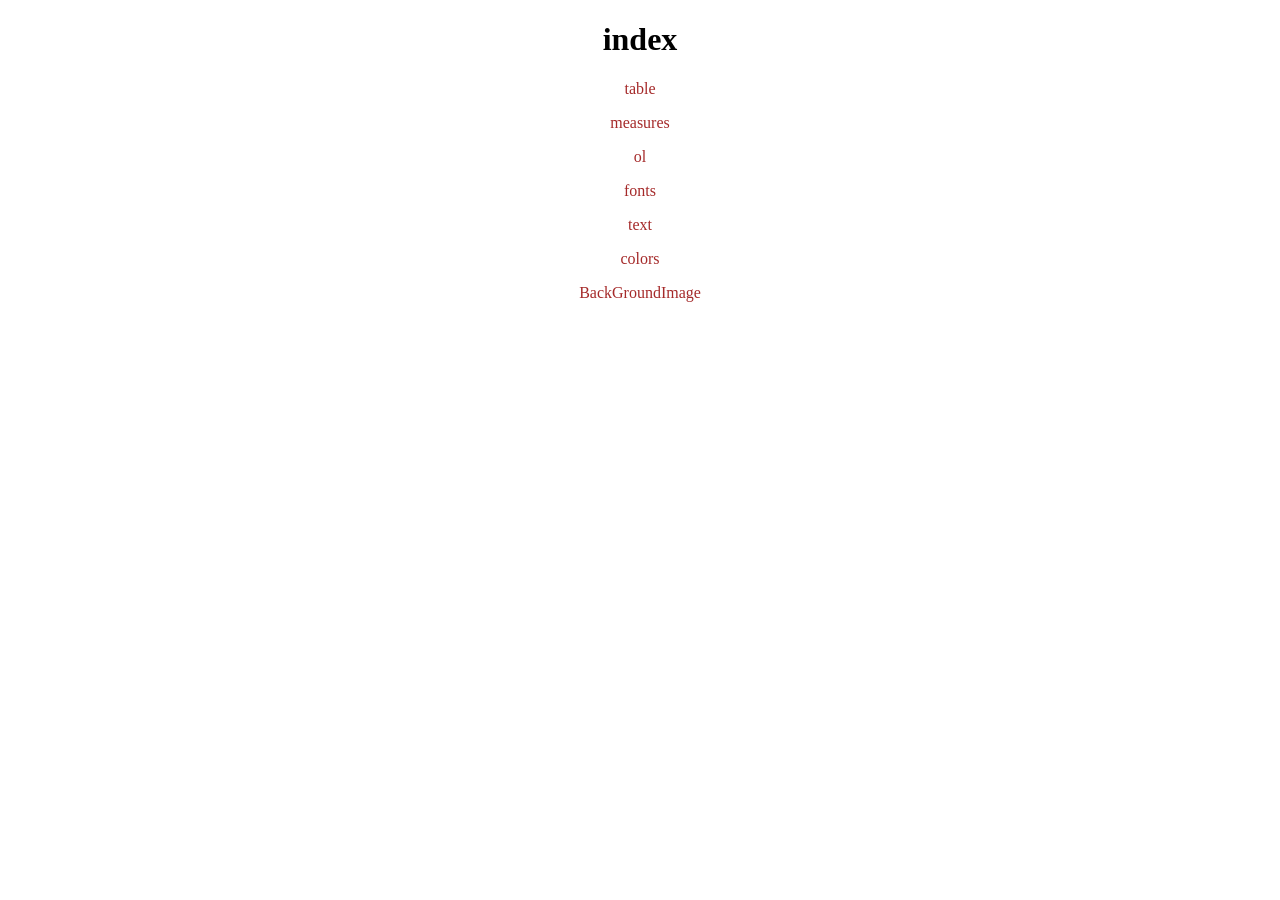
<file: index.html>
<!DOCTYPE html>
<html lang="en">

<head>
    <meta charset="UTF-8">
    <meta name="viewport" content="width=device-width, initial-scale=1.0">
    <title>Document</title>
    <link rel="stylesheet" href="./index.css">
</head>

<body>
    <center>
        <h1>index</h1>
        <p></p>
        <a href="./html/table.html">table</a>
        <p></p>
        <a href="./html/measures.html">measures</a>
        <p></p>
        <a href="./html/ol.html">ol</a>
        <p></p>
        <a href="./html/fonts.html">fonts</a>
        <p></p>
        <a href="./html/text.html">text</a>
        <p></p>
        <a href="./html/colors.html">colors</a>
        <p></p>
        <a href="./html/backGroundImage.html">BackGroundImage</a>
    </center>
</body>

</html>
</file>
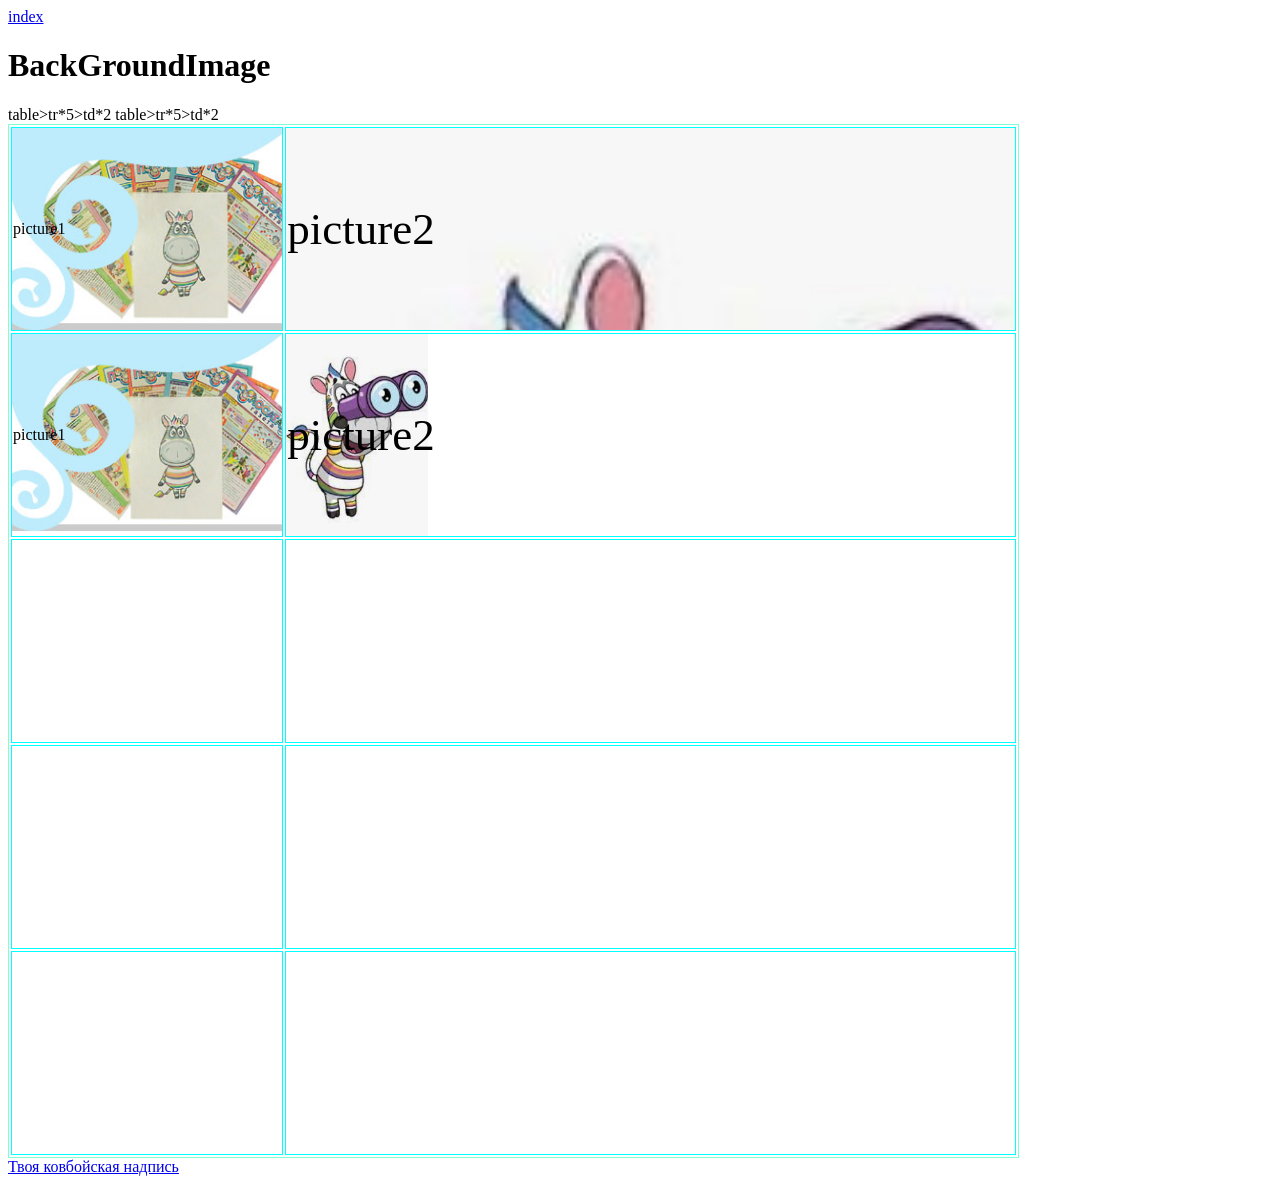
<file: html/backGroundImage.html>
<!DOCTYPE html>
<html lang="en">

<head>
    <meta charset="UTF-8">
    <meta name="viewport" content="width=device-width, initial-scale=1.0">
    <title>Document</title>
    <link rel="stylesheet" href="../css/backGroundImage..css">
</head>

<body>
    <a href="../index.html">index </a>
    <h1>BackGroundImage</h1>
    <p></p>

    table>tr*5>td*2

    <table>
        table>tr*5>td*2
        <tr>
            <td class="picture1">picture1</td>
            <td class="picture2">picture2</td>
        </tr>
        <tr>
            <td class="picture11">picture1</td>
            <td class="picture22">picture2</td>
        </tr>
        <tr>
            <td></td>
            <td></td>
        </tr>
        <tr>
            <td></td>
            <td></td>
        </tr>
        <tr>
            <td></td>
            <td></td>
        </tr>
    </table>


</body>

</html>

<a href="https://rutube.ru" target="_blank" rel="noopener noreferrer">
    Твоя ковбойская надпись
</a>
</file>
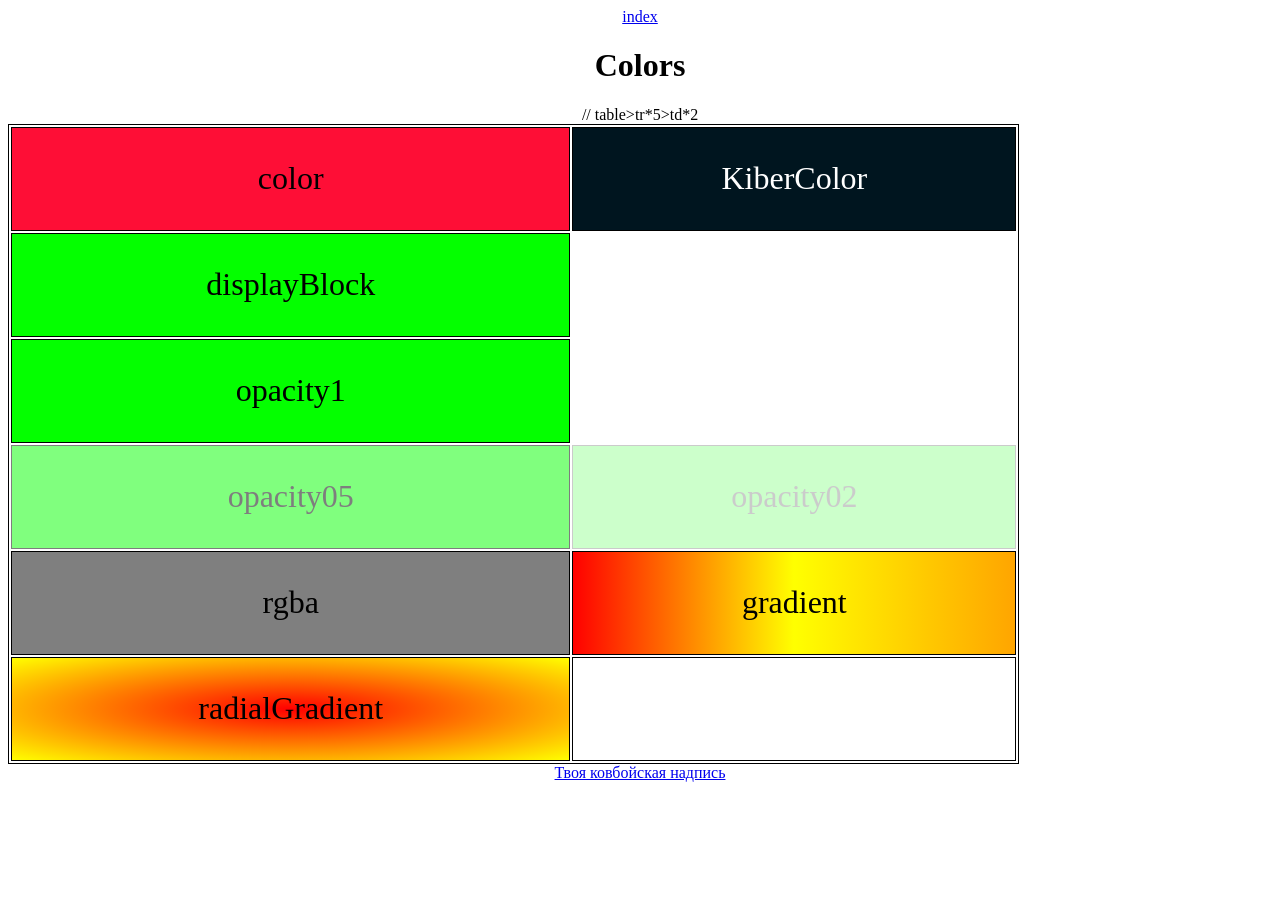
<file: html/colors.html>
<!DOCTYPE html>
<html lang="en">

<head>
    <meta charset="UTF-8">
    <meta name="viewport" content="width=device-width, initial-scale=1.0">
    <title>Document</title>
    <link rel="stylesheet" href="../css/color.css">
</head>

<body>
    <a href="../index.html">index </a>
    <h1>Colors</h1>
    <p></p>

    // table>tr*5>td*2
    <table>
        <tr>
            <td class="color">color</td>
            <td class="color2">KiberColor</td>
        </tr>
        <tr>
            <td class="displayBlock">displayBlock</td>
            <td class="displayNone">displayNone</td>
        </tr>
        <tr>
            <td class='opacity1'>opacity1</td>
            <td class="opacity0">opacity0</td>
        </tr>

        <tr>
            <td class='opacity05'>opacity05</td>
            <td class="opacity02">opacity02</td>
        </tr>

        <tr>
            <td class="rgba">rgba</td>
            <td class="gradient">gradient</td>
        </tr>

        <tr>
            <td class="radialGradient">radialGradient</td>
            <td></td>
        </tr>

    </table>

</body>

</html>

<a href="https://rutube.ru" target="_blank" rel="noopener noreferrer">
    Твоя ковбойская надпись
</a>
</file>
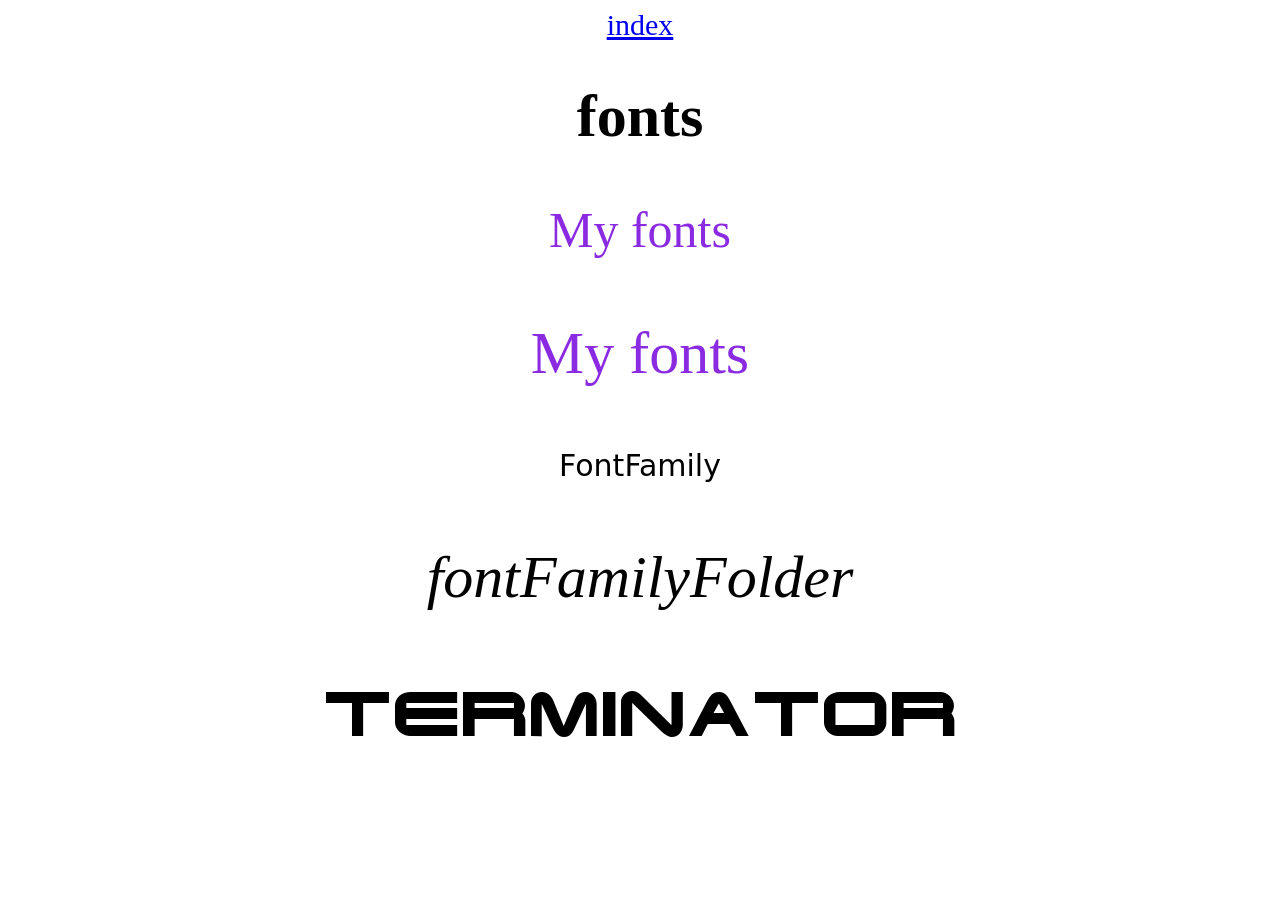
<file: html/fonts.html>
<!DOCTYPE html>
<html lang="en">

<head>
    <meta charset="UTF-8">
    <meta name="viewport" content="width=device-width, initial-scale=1.0">
    <title>Document</title>
    <link rel="stylesheet" href="../css/fonts.css">
</head>

<body style="font-size: 30px;">
    <center>
        <a href="../index.html">index </a>
        <h1>fonts</h1>
        <p></p>
        <p class="bigfont"> My fonts</p>
        <p class="bigfont2"> My fonts</p>
        <P></P>

        <!-- <P></P>
        <P class="size1em">Size 1em</P>
        <P class="size2em">Size 2em</P>
        <P class="size3em">Size 3em</P>
        <p></p>

        <p></p>
        <P class="size1emc">Size 1em</P>
        <P class="size2emc">Size 2em</P>
        <P class="size3emc">Size 3em</P> -->

        <p class="fontfamily"> FontFamily</p>
        <p class="fontFamilyFolder">fontFamilyFolder</p>
        <p class="terminator">TERMINATOR</p>

    </center>




</body>

</html>
</file>
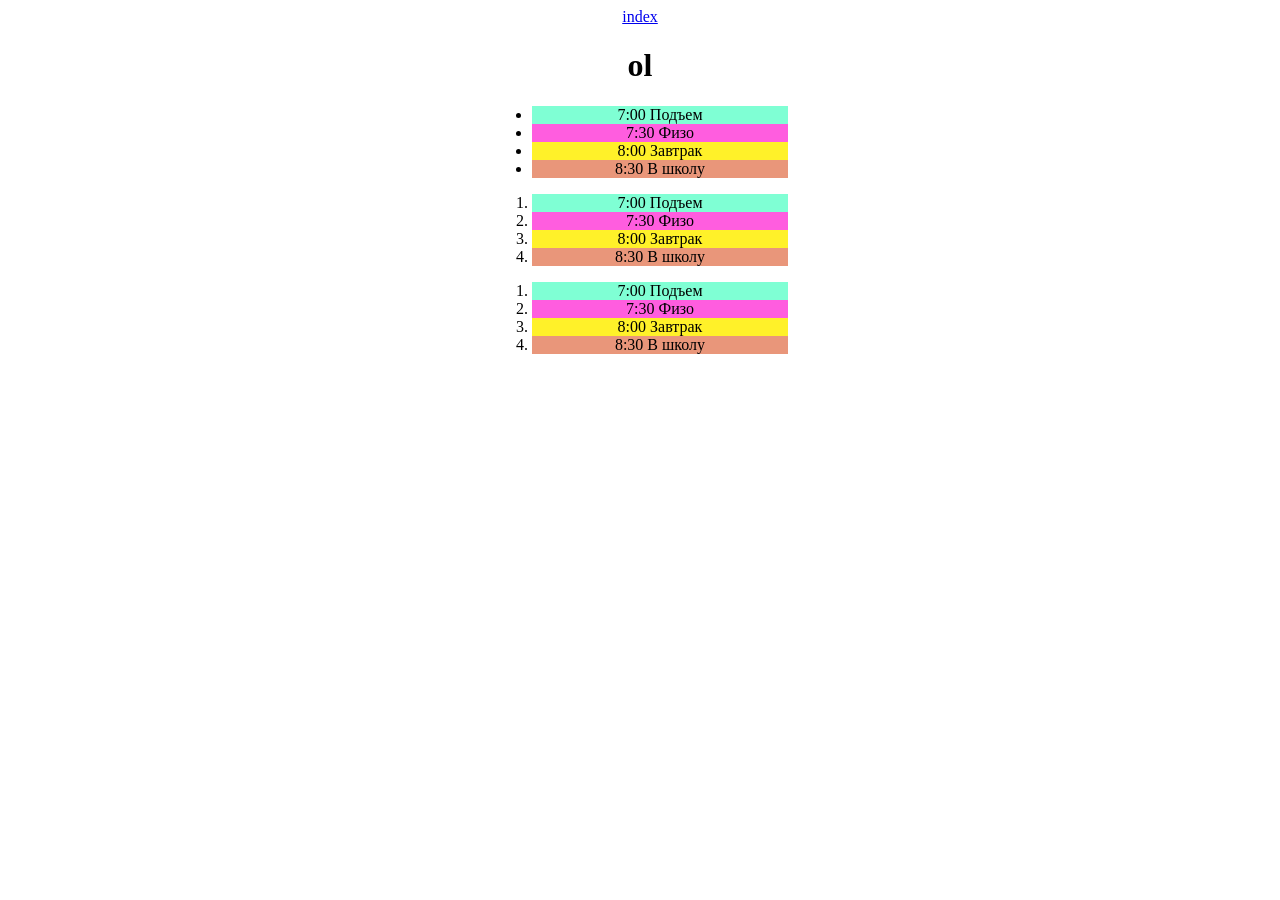
<file: html/ol.html>
<!DOCTYPE html>
<html lang="en">

<head>
    <meta charset="UTF-8">
    <meta name="viewport" content="width=device-width, initial-scale=1.0">
    <title>Document</title>
    <link rel="stylesheet" href="../css/ol.css">
</head>

<body>
    <center>
        <a href="../index.html">index</a>
        <p></p>
        <h1>ol</h1>
        <p></p>

        <ul>
            <li>7:00 Подъем</li>
            <li>7:30 Физо</li>
            <li>8:00 Завтрак</li>
            <li>8:30 В школу</li>
        </ul>

        <ol>
            <li class="odd">7:00 Подъем</li>
            <li class="even">7:30 Физо</li>
            <li class="odd">8:00 Завтрак</li>
            <li class="even">8:30 В школу</li>
        </ol>


        <ol>
            <li>7:00 Подъем</li>
            <li>7:30 Физо</li>
            <li>8:00 Завтрак</li>
            <li>8:30 В школу</li>
        </ol>


    </center>
</body>

</html>
</file>
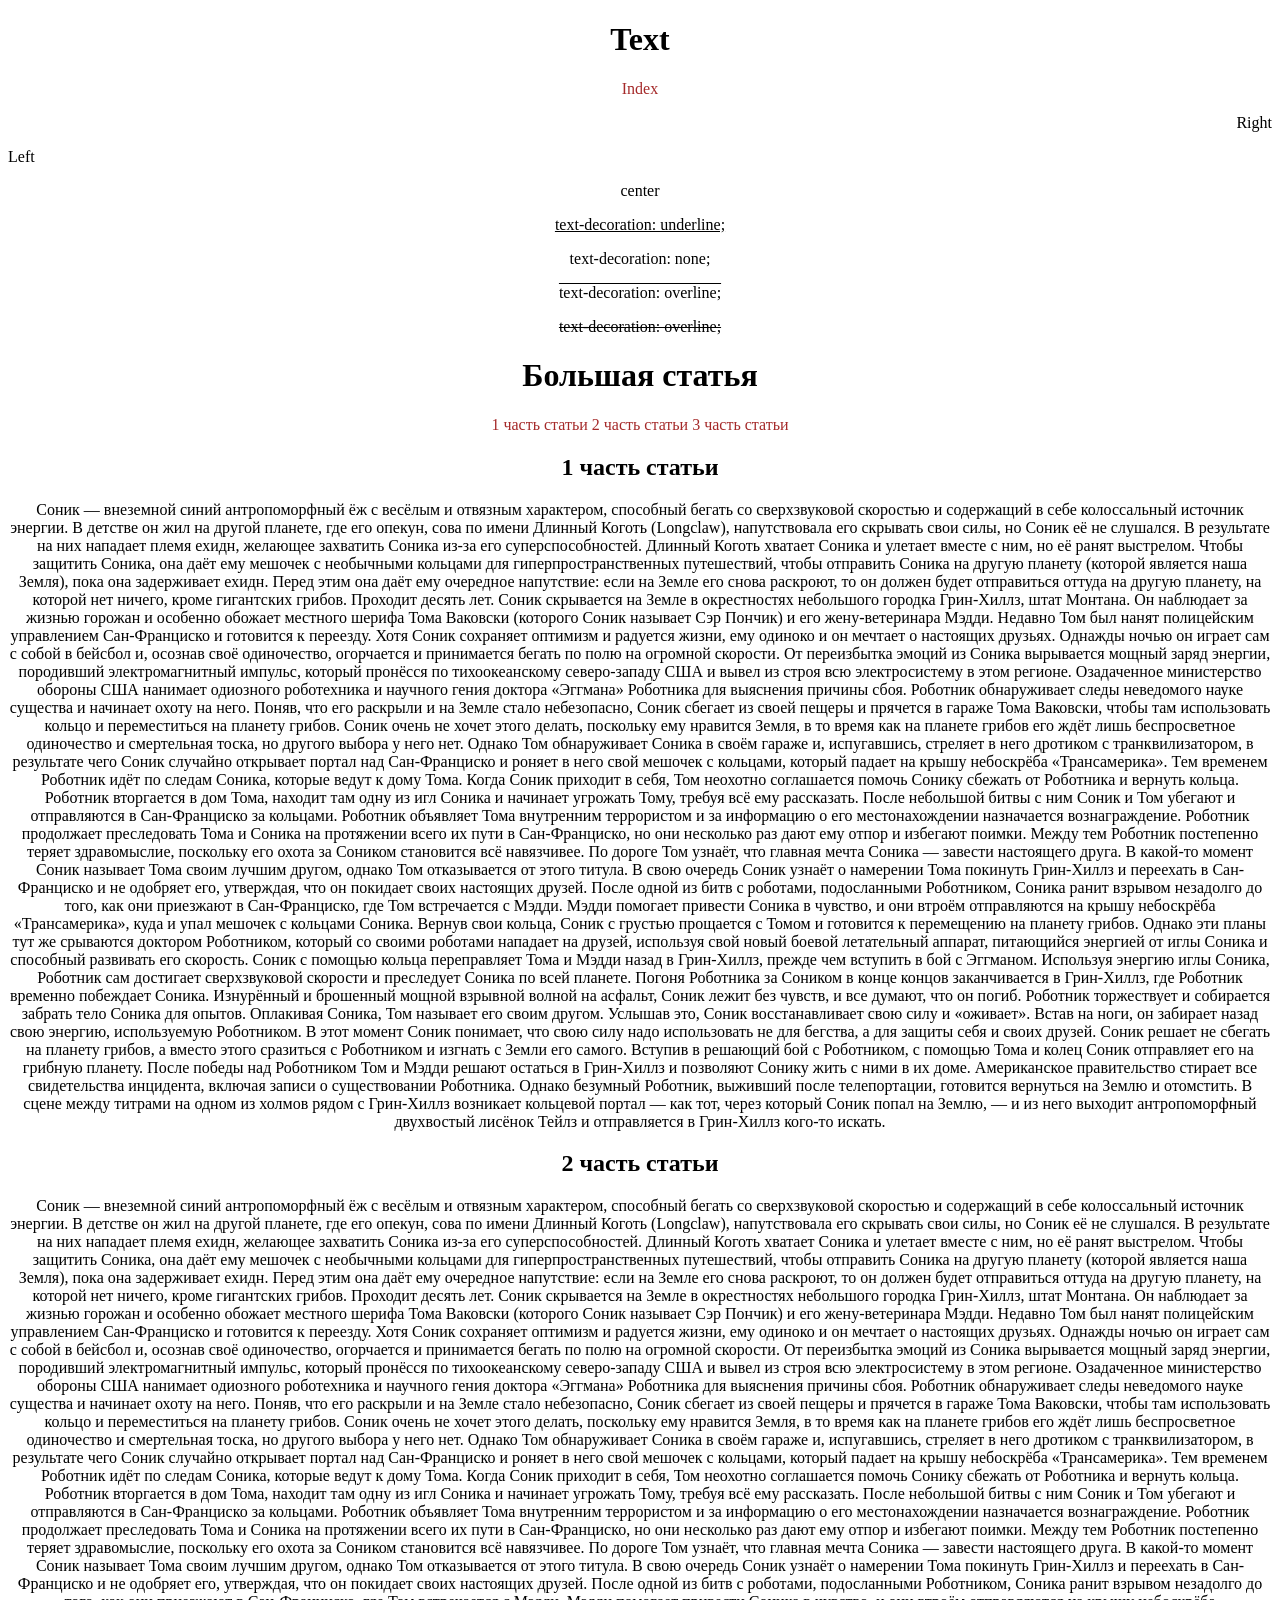
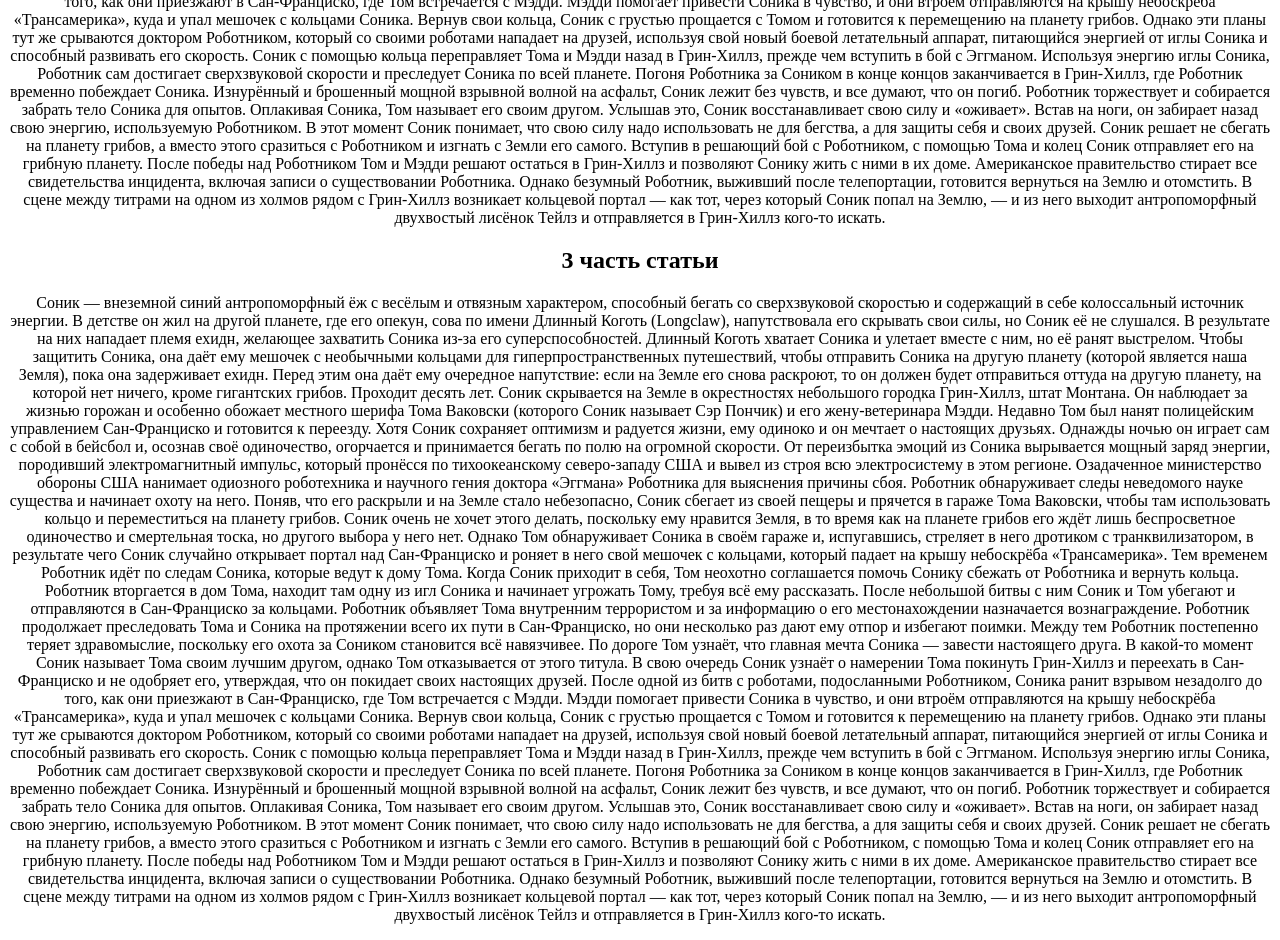
<file: html/text.html>
<!DOCTYPE html>
<html lang="en">

<head>
    <meta charset="UTF-8">
    <meta name="viewport" content="width=device-width, initial-scale=1.0">
    <title>Document</title>
    <link rel="stylesheet" href="../css//text.css">
</head>

<body>
    <div class="center">
        <h1>Text</h1>
        <a href="../index.html">Index</a>
    </div>



    <p class="right">Right</p>
    <p>Left</p>
    <p class="center">center</p>


    <div class="center">
        <p class="textDecoration">text-decoration: underline;</p>
        <p></p>
        <p class="textDecorationNone">text-decoration: none;</p>
        <p></p>
        <p class="textDecorationOverline">text-decoration: overline;</p>
        <p></p>
        <p class="textDecorationlineThrough">text-decoration: overline;</p>
        <p></p>

        <h1>Большая статья</h1>
        <a href="text.html#part1">1 часть статьи</a>
        <a href="text.html#part2">2 часть статьи</a>
        <a href="text.html#part3">3 часть статьи</a>

        <h2 id="part1">1 часть статьи</h2>
        <p>
            Соник — внеземной синий антропоморфный ёж с весёлым и отвязным характером, способный бегать со сверхзвуковой
            скоростью и содержащий в себе колоссальный источник энергии. В детстве он жил на другой планете, где его
            опекун, сова по имени Длинный Коготь (Longclaw), напутствовала его скрывать свои силы, но Соник её не
            слушался. В результате на них нападает племя ехидн, желающее захватить Соника из-за его суперспособностей.
            Длинный Коготь хватает Соника и улетает вместе с ним, но её ранят выстрелом. Чтобы защитить Соника, она даёт
            ему мешочек с необычными кольцами для гиперпространственных путешествий, чтобы отправить Соника на другую
            планету (которой является наша Земля), пока она задерживает ехидн. Перед этим она даёт ему очередное
            напутствие: если на Земле его снова раскроют, то он должен будет отправиться оттуда на другую планету, на
            которой нет ничего, кроме гигантских грибов.

            Проходит десять лет. Соник скрывается на Земле в окрестностях небольшого городка Грин-Хиллз, штат Монтана.
            Он наблюдает за жизнью горожан и особенно обожает местного шерифа Тома Ваковски (которого Соник называет Сэр
            Пончик) и его жену-ветеринара Мэдди. Недавно Том был нанят полицейским управлением Сан-Франциско и готовится
            к переезду. Хотя Соник сохраняет оптимизм и радуется жизни, ему одиноко и он мечтает о настоящих друзьях.
            Однажды ночью он играет сам с собой в бейсбол и, осознав своё одиночество, огорчается и принимается бегать
            по полю на огромной скорости. От переизбытка эмоций из Соника вырывается мощный заряд энергии, породивший
            электромагнитный импульс, который пронёсся по тихоокеанскому северо-западу США и вывел из строя всю
            электросистему в этом регионе. Озадаченное министерство обороны США нанимает одиозного роботехника и
            научного гения доктора «Эггмана» Роботника для выяснения причины сбоя. Роботник обнаруживает следы
            неведомого науке существа и начинает охоту на него. Поняв, что его раскрыли и на Земле стало небезопасно,
            Соник сбегает из своей пещеры и прячется в гараже Тома Ваковски, чтобы там использовать кольцо и
            переместиться на планету грибов. Соник очень не хочет этого делать, поскольку ему нравится Земля, в то время
            как на планете грибов его ждёт лишь беспросветное одиночество и смертельная тоска, но другого выбора у него
            нет. Однако Том обнаруживает Соника в своём гараже и, испугавшись, стреляет в него дротиком с
            транквилизатором, в результате чего Соник случайно открывает портал над Сан-Франциско и роняет в него свой
            мешочек с кольцами, который падает на крышу небоскрёба «Трансамерика». Тем временем Роботник идёт по следам
            Соника, которые ведут к дому Тома. Когда Соник приходит в себя, Том неохотно соглашается помочь Сонику
            сбежать от Роботника и вернуть кольца. Роботник вторгается в дом Тома, находит там одну из игл Соника и
            начинает угрожать Тому, требуя всё ему рассказать. После небольшой битвы с ним Соник и Том убегают и
            отправляются в Сан-Франциско за кольцами. Роботник объявляет Тома внутренним террористом и за информацию о
            его местонахождении назначается вознаграждение.

            Роботник продолжает преследовать Тома и Соника на протяжении всего их пути в Сан-Франциско, но они несколько
            раз дают ему отпор и избегают поимки. Между тем Роботник постепенно теряет здравомыслие, поскольку его охота
            за Соником становится всё навязчивее. По дороге Том узнаёт, что главная мечта Соника — завести настоящего
            друга. В какой-то момент Соник называет Тома своим лучшим другом, однако Том отказывается от этого титула. В
            свою очередь Соник узнаёт о намерении Тома покинуть Грин-Хиллз и переехать в Сан-Франциско и не одобряет
            его, утверждая, что он покидает своих настоящих друзей. После одной из битв с роботами, подосланными
            Роботником, Соника ранит взрывом незадолго до того, как они приезжают в Сан-Франциско, где Том встречается с
            Мэдди. Мэдди помогает привести Соника в чувство, и они втроём отправляются на крышу небоскрёба
            «Трансамерика», куда и упал мешочек с кольцами Соника. Вернув свои кольца, Соник с грустью прощается с Томом
            и готовится к перемещению на планету грибов. Однако эти планы тут же срываются доктором Роботником, который
            со своими роботами нападает на друзей, используя свой новый боевой летательный аппарат, питающийся энергией
            от иглы Соника и способный развивать его скорость. Соник с помощью кольца переправляет Тома и Мэдди назад в
            Грин-Хиллз, прежде чем вступить в бой с Эггманом. Используя энергию иглы Соника, Роботник сам достигает
            сверхзвуковой скорости и преследует Соника по всей планете.

            Погоня Роботника за Соником в конце концов заканчивается в Грин-Хиллз, где Роботник временно побеждает
            Соника. Изнурённый и брошенный мощной взрывной волной на асфальт, Соник лежит без чувств, и все думают, что
            он погиб. Роботник торжествует и собирается забрать тело Соника для опытов. Оплакивая Соника, Том называет
            его своим другом. Услышав это, Соник восстанавливает свою силу и «оживает». Встав на ноги, он забирает назад
            свою энергию, используемую Роботником. В этот момент Соник понимает, что свою силу надо использовать не для
            бегства, а для защиты себя и своих друзей. Соник решает не сбегать на планету грибов, а вместо этого
            сразиться с Роботником и изгнать с Земли его самого. Вступив в решающий бой с Роботником, с помощью Тома и
            колец Соник отправляет его на грибную планету. После победы над Роботником Том и Мэдди решают остаться в
            Грин-Хиллз и позволяют Сонику жить с ними в их доме. Американское правительство стирает все свидетельства
            инцидента, включая записи о существовании Роботника. Однако безумный Роботник, выживший после телепортации,
            готовится вернуться на Землю и отомстить.

            В сцене между титрами на одном из холмов рядом с Грин-Хиллз возникает кольцевой портал — как тот, через
            который Соник попал на Землю, — и из него выходит антропоморфный двухвостый лисёнок Тейлз и отправляется в
            Грин-Хиллз кого-то искать.
        </p>

        <h2 id="part2">2 часть статьи</h2>
        <p>
            Соник — внеземной синий антропоморфный ёж с весёлым и отвязным характером, способный бегать со сверхзвуковой
            скоростью и содержащий в себе колоссальный источник энергии. В детстве он жил на другой планете, где его
            опекун, сова по имени Длинный Коготь (Longclaw), напутствовала его скрывать свои силы, но Соник её не
            слушался. В результате на них нападает племя ехидн, желающее захватить Соника из-за его суперспособностей.
            Длинный Коготь хватает Соника и улетает вместе с ним, но её ранят выстрелом. Чтобы защитить Соника, она даёт
            ему мешочек с необычными кольцами для гиперпространственных путешествий, чтобы отправить Соника на другую
            планету (которой является наша Земля), пока она задерживает ехидн. Перед этим она даёт ему очередное
            напутствие: если на Земле его снова раскроют, то он должен будет отправиться оттуда на другую планету, на
            которой нет ничего, кроме гигантских грибов.

            Проходит десять лет. Соник скрывается на Земле в окрестностях небольшого городка Грин-Хиллз, штат Монтана.
            Он наблюдает за жизнью горожан и особенно обожает местного шерифа Тома Ваковски (которого Соник называет Сэр
            Пончик) и его жену-ветеринара Мэдди. Недавно Том был нанят полицейским управлением Сан-Франциско и готовится
            к переезду. Хотя Соник сохраняет оптимизм и радуется жизни, ему одиноко и он мечтает о настоящих друзьях.
            Однажды ночью он играет сам с собой в бейсбол и, осознав своё одиночество, огорчается и принимается бегать
            по полю на огромной скорости. От переизбытка эмоций из Соника вырывается мощный заряд энергии, породивший
            электромагнитный импульс, который пронёсся по тихоокеанскому северо-западу США и вывел из строя всю
            электросистему в этом регионе. Озадаченное министерство обороны США нанимает одиозного роботехника и
            научного гения доктора «Эггмана» Роботника для выяснения причины сбоя. Роботник обнаруживает следы
            неведомого науке существа и начинает охоту на него. Поняв, что его раскрыли и на Земле стало небезопасно,
            Соник сбегает из своей пещеры и прячется в гараже Тома Ваковски, чтобы там использовать кольцо и
            переместиться на планету грибов. Соник очень не хочет этого делать, поскольку ему нравится Земля, в то время
            как на планете грибов его ждёт лишь беспросветное одиночество и смертельная тоска, но другого выбора у него
            нет. Однако Том обнаруживает Соника в своём гараже и, испугавшись, стреляет в него дротиком с
            транквилизатором, в результате чего Соник случайно открывает портал над Сан-Франциско и роняет в него свой
            мешочек с кольцами, который падает на крышу небоскрёба «Трансамерика». Тем временем Роботник идёт по следам
            Соника, которые ведут к дому Тома. Когда Соник приходит в себя, Том неохотно соглашается помочь Сонику
            сбежать от Роботника и вернуть кольца. Роботник вторгается в дом Тома, находит там одну из игл Соника и
            начинает угрожать Тому, требуя всё ему рассказать. После небольшой битвы с ним Соник и Том убегают и
            отправляются в Сан-Франциско за кольцами. Роботник объявляет Тома внутренним террористом и за информацию о
            его местонахождении назначается вознаграждение.

            Роботник продолжает преследовать Тома и Соника на протяжении всего их пути в Сан-Франциско, но они несколько
            раз дают ему отпор и избегают поимки. Между тем Роботник постепенно теряет здравомыслие, поскольку его охота
            за Соником становится всё навязчивее. По дороге Том узнаёт, что главная мечта Соника — завести настоящего
            друга. В какой-то момент Соник называет Тома своим лучшим другом, однако Том отказывается от этого титула. В
            свою очередь Соник узнаёт о намерении Тома покинуть Грин-Хиллз и переехать в Сан-Франциско и не одобряет
            его, утверждая, что он покидает своих настоящих друзей. После одной из битв с роботами, подосланными
            Роботником, Соника ранит взрывом незадолго до того, как они приезжают в Сан-Франциско, где Том встречается с
            Мэдди. Мэдди помогает привести Соника в чувство, и они втроём отправляются на крышу небоскрёба
            «Трансамерика», куда и упал мешочек с кольцами Соника. Вернув свои кольца, Соник с грустью прощается с Томом
            и готовится к перемещению на планету грибов. Однако эти планы тут же срываются доктором Роботником, который
            со своими роботами нападает на друзей, используя свой новый боевой летательный аппарат, питающийся энергией
            от иглы Соника и способный развивать его скорость. Соник с помощью кольца переправляет Тома и Мэдди назад в
            Грин-Хиллз, прежде чем вступить в бой с Эггманом. Используя энергию иглы Соника, Роботник сам достигает
            сверхзвуковой скорости и преследует Соника по всей планете.

            Погоня Роботника за Соником в конце концов заканчивается в Грин-Хиллз, где Роботник временно побеждает
            Соника. Изнурённый и брошенный мощной взрывной волной на асфальт, Соник лежит без чувств, и все думают, что
            он погиб. Роботник торжествует и собирается забрать тело Соника для опытов. Оплакивая Соника, Том называет
            его своим другом. Услышав это, Соник восстанавливает свою силу и «оживает». Встав на ноги, он забирает назад
            свою энергию, используемую Роботником. В этот момент Соник понимает, что свою силу надо использовать не для
            бегства, а для защиты себя и своих друзей. Соник решает не сбегать на планету грибов, а вместо этого
            сразиться с Роботником и изгнать с Земли его самого. Вступив в решающий бой с Роботником, с помощью Тома и
            колец Соник отправляет его на грибную планету. После победы над Роботником Том и Мэдди решают остаться в
            Грин-Хиллз и позволяют Сонику жить с ними в их доме. Американское правительство стирает все свидетельства
            инцидента, включая записи о существовании Роботника. Однако безумный Роботник, выживший после телепортации,
            готовится вернуться на Землю и отомстить.

            В сцене между титрами на одном из холмов рядом с Грин-Хиллз возникает кольцевой портал — как тот, через
            который Соник попал на Землю, — и из него выходит антропоморфный двухвостый лисёнок Тейлз и отправляется в
            Грин-Хиллз кого-то искать.
        </p>

        <h2 id="part3">3 часть статьи</h2>
        <p>
            Соник — внеземной синий антропоморфный ёж с весёлым и отвязным характером, способный бегать со сверхзвуковой
            скоростью и содержащий в себе колоссальный источник энергии. В детстве он жил на другой планете, где его
            опекун, сова по имени Длинный Коготь (Longclaw), напутствовала его скрывать свои силы, но Соник её не
            слушался. В результате на них нападает племя ехидн, желающее захватить Соника из-за его суперспособностей.
            Длинный Коготь хватает Соника и улетает вместе с ним, но её ранят выстрелом. Чтобы защитить Соника, она даёт
            ему мешочек с необычными кольцами для гиперпространственных путешествий, чтобы отправить Соника на другую
            планету (которой является наша Земля), пока она задерживает ехидн. Перед этим она даёт ему очередное
            напутствие: если на Земле его снова раскроют, то он должен будет отправиться оттуда на другую планету, на
            которой нет ничего, кроме гигантских грибов.

            Проходит десять лет. Соник скрывается на Земле в окрестностях небольшого городка Грин-Хиллз, штат Монтана.
            Он наблюдает за жизнью горожан и особенно обожает местного шерифа Тома Ваковски (которого Соник называет Сэр
            Пончик) и его жену-ветеринара Мэдди. Недавно Том был нанят полицейским управлением Сан-Франциско и готовится
            к переезду. Хотя Соник сохраняет оптимизм и радуется жизни, ему одиноко и он мечтает о настоящих друзьях.
            Однажды ночью он играет сам с собой в бейсбол и, осознав своё одиночество, огорчается и принимается бегать
            по полю на огромной скорости. От переизбытка эмоций из Соника вырывается мощный заряд энергии, породивший
            электромагнитный импульс, который пронёсся по тихоокеанскому северо-западу США и вывел из строя всю
            электросистему в этом регионе. Озадаченное министерство обороны США нанимает одиозного роботехника и
            научного гения доктора «Эггмана» Роботника для выяснения причины сбоя. Роботник обнаруживает следы
            неведомого науке существа и начинает охоту на него. Поняв, что его раскрыли и на Земле стало небезопасно,
            Соник сбегает из своей пещеры и прячется в гараже Тома Ваковски, чтобы там использовать кольцо и
            переместиться на планету грибов. Соник очень не хочет этого делать, поскольку ему нравится Земля, в то время
            как на планете грибов его ждёт лишь беспросветное одиночество и смертельная тоска, но другого выбора у него
            нет. Однако Том обнаруживает Соника в своём гараже и, испугавшись, стреляет в него дротиком с
            транквилизатором, в результате чего Соник случайно открывает портал над Сан-Франциско и роняет в него свой
            мешочек с кольцами, который падает на крышу небоскрёба «Трансамерика». Тем временем Роботник идёт по следам
            Соника, которые ведут к дому Тома. Когда Соник приходит в себя, Том неохотно соглашается помочь Сонику
            сбежать от Роботника и вернуть кольца. Роботник вторгается в дом Тома, находит там одну из игл Соника и
            начинает угрожать Тому, требуя всё ему рассказать. После небольшой битвы с ним Соник и Том убегают и
            отправляются в Сан-Франциско за кольцами. Роботник объявляет Тома внутренним террористом и за информацию о
            его местонахождении назначается вознаграждение.

            Роботник продолжает преследовать Тома и Соника на протяжении всего их пути в Сан-Франциско, но они несколько
            раз дают ему отпор и избегают поимки. Между тем Роботник постепенно теряет здравомыслие, поскольку его охота
            за Соником становится всё навязчивее. По дороге Том узнаёт, что главная мечта Соника — завести настоящего
            друга. В какой-то момент Соник называет Тома своим лучшим другом, однако Том отказывается от этого титула. В
            свою очередь Соник узнаёт о намерении Тома покинуть Грин-Хиллз и переехать в Сан-Франциско и не одобряет
            его, утверждая, что он покидает своих настоящих друзей. После одной из битв с роботами, подосланными
            Роботником, Соника ранит взрывом незадолго до того, как они приезжают в Сан-Франциско, где Том встречается с
            Мэдди. Мэдди помогает привести Соника в чувство, и они втроём отправляются на крышу небоскрёба
            «Трансамерика», куда и упал мешочек с кольцами Соника. Вернув свои кольца, Соник с грустью прощается с Томом
            и готовится к перемещению на планету грибов. Однако эти планы тут же срываются доктором Роботником, который
            со своими роботами нападает на друзей, используя свой новый боевой летательный аппарат, питающийся энергией
            от иглы Соника и способный развивать его скорость. Соник с помощью кольца переправляет Тома и Мэдди назад в
            Грин-Хиллз, прежде чем вступить в бой с Эггманом. Используя энергию иглы Соника, Роботник сам достигает
            сверхзвуковой скорости и преследует Соника по всей планете.

            Погоня Роботника за Соником в конце концов заканчивается в Грин-Хиллз, где Роботник временно побеждает
            Соника. Изнурённый и брошенный мощной взрывной волной на асфальт, Соник лежит без чувств, и все думают, что
            он погиб. Роботник торжествует и собирается забрать тело Соника для опытов. Оплакивая Соника, Том называет
            его своим другом. Услышав это, Соник восстанавливает свою силу и «оживает». Встав на ноги, он забирает назад
            свою энергию, используемую Роботником. В этот момент Соник понимает, что свою силу надо использовать не для
            бегства, а для защиты себя и своих друзей. Соник решает не сбегать на планету грибов, а вместо этого
            сразиться с Роботником и изгнать с Земли его самого. Вступив в решающий бой с Роботником, с помощью Тома и
            колец Соник отправляет его на грибную планету. После победы над Роботником Том и Мэдди решают остаться в
            Грин-Хиллз и позволяют Сонику жить с ними в их доме. Американское правительство стирает все свидетельства
            инцидента, включая записи о существовании Роботника. Однако безумный Роботник, выживший после телепортации,
            готовится вернуться на Землю и отомстить.

            В сцене между титрами на одном из холмов рядом с Грин-Хиллз возникает кольцевой портал — как тот, через
            который Соник попал на Землю, — и из него выходит антропоморфный двухвостый лисёнок Тейлз и отправляется в
            Грин-Хиллз кого-то искать.
        </p>

    </div>



</body>

</html>
</file>
<file: index.css>
a {
    text-decoration: none;
    color: brown
}
</file>
<file: css/backGroundImage..css>
table {
    border: aquamarine 1px solid;
    width: 80%;
}

td {
    border: aqua 1px solid;
    height: 200px;

}

.picture1 {
    background-image: url(../img/picture1.jpg);
    background-repeat: no-repeat;
    font: size 45px;
    background-size: cover;
}

.picture2 {
    background-image: url(../img/picture2.JPG);
    background-repeat: no-repeat;
    font-size: 45px;
    background-size: cover;
}

.picture11 {
    background-image: url(../img/picture1.jpg);
    background-repeat: no-repeat;
    font: size 45px;
    background-size: contain;
}

.picture22 {
    background-image: url(../img/picture2.JPG);
    background-repeat: no-repeat;
    font-size: 45px;
    background-size: contain;
}
</file>
<file: css/color.css>
body {
    text-align: center;
}

table {
    border: solid black 1px;
    width: 80%;
}

td {
    border: solid black 1px;
    height: 100px;
}

.color {
    background-color: rgb(254, 14, 54);
    font-size: 2em;
}

.color2 {
    background-color: #00151f;
    font-size: 2em;
    color: white;
}

.displayBlock {
    /* display: block; */
    background-color: #04ff00;
    font-size: 2em;
    color: rgb(0, 0, 0);
}

.displayNone {
    display: none;
    background-color: #04ff00;
    font-size: 2em;
    color: rgb(0, 0, 0);
}

.opacity1 {
    opacity: 1;
    background-color: #04ff00;
    font-size: 2em;
    color: rgb(0, 0, 0);
}

.opacity0 {
    opacity: 0;
    background-color: #04ff00;
    font-size: 2em;
    color: rgb(0, 0, 0);
}

.opacity05 {
    opacity: 0.5;
    background-color: #04ff00;
    font-size: 2em;
    color: rgb(0, 0, 0);
}

.opacity02 {
    opacity: 0.2;
    background-color: #04ff00;
    font-size: 2em;
    color: rgb(0, 0, 0);
}

.rgba {
    background-color: rgba(0, 0, 0, 0.5);
    font-size: 2em;
    color: rgb(0, 0, 0);
}

.gradient {
    background: linear-gradient(90deg, red, yellow, orange);
    font-size: 2em;
    color: rgb(0, 0, 0);
}

.radialGradient {
    background: radial-gradient(red, yellow);
    font-size: 2em;
    color: rgb(0, 0, 0);
}
</file>
<file: css/fonts.css>
/* @import url('https://fonts.googleapis.com/css2?family=Bitcount+Grid+Double+Ink:wght@100..900&display=swap'); */

@font-face {
    font-family: 'Terminator Cyr';
    src: url('../fonts/terminatorcyr_semi_expandedbold.ttf');
}


.bigfont {
    font-size: 50px;
    color: blueviolet;
}

.bigfont2 {
    font-size: 2em;
    color: blueviolet;
}

.size1em {
    font-size: 1em;
    color: brown;
}

.size2em {
    font-size: 2em;
    color: rgb(255, 0, 0);
}

.size3em {
    font-size: 3em;
    color: rgb(255, 231, 53);
}

.size1emc {
    font-size: 1em;
    font-style: italic;
    font-weight: 900;
    color: brown;
}


.size2emc {
    font-size: 2em;
    font-style: italic;
    font-weight: 900;
    color: rgb(255, 0, 0);
}

.size3emc {
    font-size: 3em;
    font-style: italic;
    font-weight: 900;
    color: rgb(255, 231, 53);
}

.fontfamily {
    font-family: "Bitcount Grid Double Ink", system-ui;
}

.fontFamilyFolder {
    font-size: 2em;
    font-style: italic;
    font-family: "Pacifico", cursive;
    src: url(../fonts/Pacifico-Regular.ttf);
}

.terminator {
    font-size: 2em;
    font-family: "Terminator Cyr";
}
</file>
<file: css/ol.css>
ul,
ol {
    width: 20vw;
}

.even {
    background-color: blueviolet;
}

.odd {
    background-color: rgb(170, 170, 255);
}

li:nth-child(even) {
    background-color: rgb(255, 93, 223);
}

li:nth-child(odd) {
    background-color: rgb(106, 255, 255);
}

li:nth-child(3) {
    background-color: rgb(255, 241, 41);
}

li:first-child {
    background-color: aquamarine;
}

li:last-child {
    background-color: darksalmon;
}
</file>
<file: css/text.css>
a {
    text-decoration: none;
    color: brown
}

.right {
    text-align: right;
}

.center {
    text-align: center;
}

.textDecoration {
    text-decoration: underline;
}

.textDecorationNone {
    text-decoration: none;
}

.textDecorationOverline {
    text-decoration: overline;
}

.textDecorationlineThrough {
    text-decoration: line-through;
}

.leterSpacing {
    letter-spacing: 30px;
}

.lineHeight {
    line-height: 40px;
    word-wrap: break-word;
}
</file>
